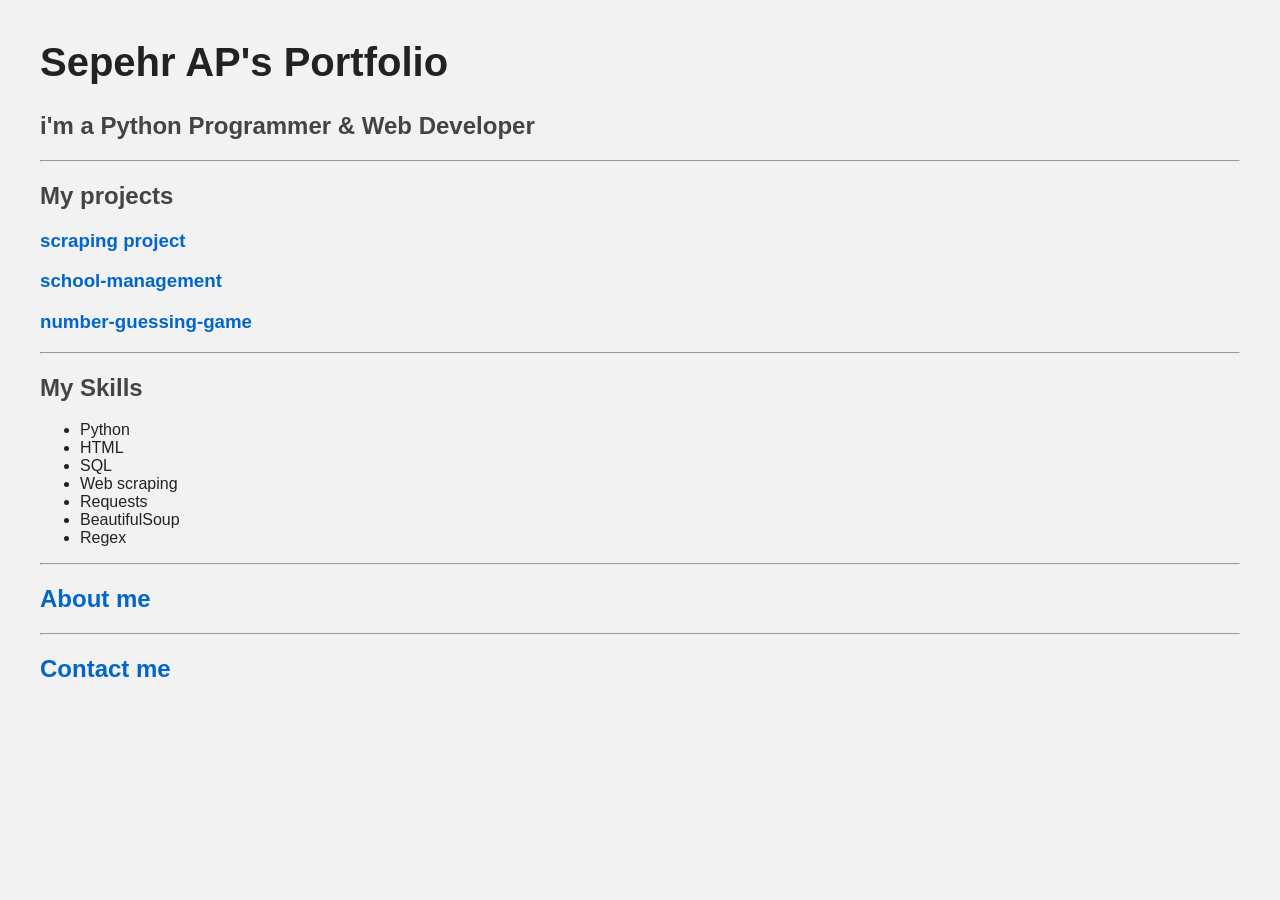
<file: index.html>
<!DOCTYPE html>
<html lang="en">

<head>
    <meta charset="UTF-8">
    <title> Sepehr's Portfolio </title>
    <link rel="stylesheet" href="./style.css/style.css">
</head>

<body>
    <h1> Sepehr AP's Portfolio </h1>
    <h2> i'm a Python Programmer & Web Developer </h2>
    <hr/>
    <h2> My projects </h2>
    <h3>
        <a href="./my-projrcts/python projects/tgju-price-scraper.py">
            scraping project
        </a>
    </h3>

    <h3>
      <a href="./my-projrcts/python projects/school-management.py">
            school-management
      </a>  
    </h3>

    <h3>
        <a href="./my-projrcts/python projects/number-guessing-game.py">
            number-guessing-game
        </a>
    </h3>
    <hr/>
    <h2> My Skills </h2>
    <ul>
        <li> Python </li>
        <li> HTML </li>
        <li> SQL </li>
        <li> Web scraping </li>
        <li> Requests </li>
        <li> BeautifulSoup</li>
        <li> Regex </li>
    </ul>
    <hr/>
    <h2>
        <a href="./about me/about.html">
            About me 
        </a>
    </h2>
    <hr/>
    <h2>
        <a href="./contact me/contact.html">
            Contact me
        </a>
        
    </h2>

</body>
</html>
</file>
<file: style.css/style.css>
body {
    background-color: #f2f2f2;
    color: #222;
    font-family: Arial, sans-serif;
    margin: 40px;
}

h1 {
    color: #222;
    font-size: 40px;
}

h2 {
    color: #444;
}

a {
    color: #0066cc;
    text-decoration: none;
}

a:hover {
    text-decoration: underline;
}
</file>
